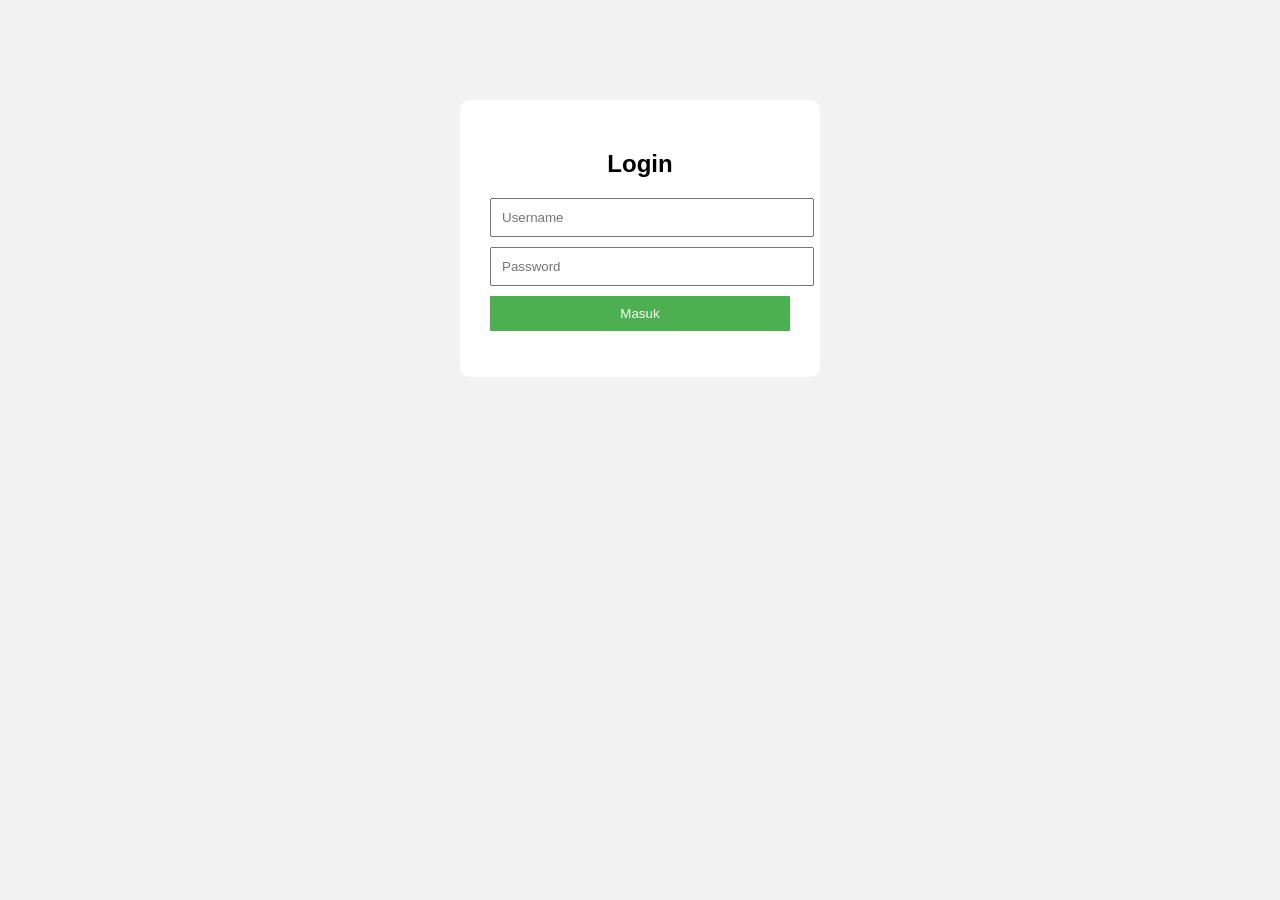
<file: index.html>
<!DOCTYPE html>
<html lang="id">
<head>
    <meta charset="UTF-8">
    <title>Login</title>
    <link rel="stylesheet" href="style.css">
</head>
<body>

<div class="login-box">
    <h2>Login</h2>
    <input type="text" id="username" placeholder="Username">
    <input type="password" id="password" placeholder="Password">
    <button onclick="login()">Masuk</button>
    <p id="message"></p>
</div>

<script src="script.js"></script>
</body>
</html>
</file>
<file: style.css>
body {
    font-family: Arial, sans-serif;
    background: #f2f2f2;
    margin: 0;
    padding: 0;
}

/* LOGIN */
.login-box {
    width: 300px;
    background: white;
    padding: 30px;
    border-radius: 10px;
    margin: 100px auto;
    text-align: center;
}

.login-box input {
    width: 100%;
    padding: 10px;
    margin-bottom: 10px;
}

.login-box button {
    width: 100%;
    padding: 10px;
    background: #4CAF50;
    border: none;
    color: white;
    cursor: pointer;
}

/* CONTENT */
.content {
    max-width: 800px;
    background: white;
    margin: 40px auto;
    padding: 30px;
    border-radius: 10px;
}

.content img {
    width: 100%;
    border-radius: 10px;
    margin: 20px 0;
}

.content button {
    margin-top: 20px;
    padding: 10px 20px;
    background: crimson;
    color: white;
    border: none;
    cursor: pointer;
}
.wiki-image {
    float: right;
    width: 260px;
    margin: 0 0 20px 20px;
    background: #f8f9fa;
    border: 1px solid #a2a9b1;
    padding: 5px;
    font-size: 14px;
}

.wiki-image img {
    width: 100%;
    height: auto;
}

.wiki-image figcaption {
    padding: 5px;
    color: #202122;
}
</file>
